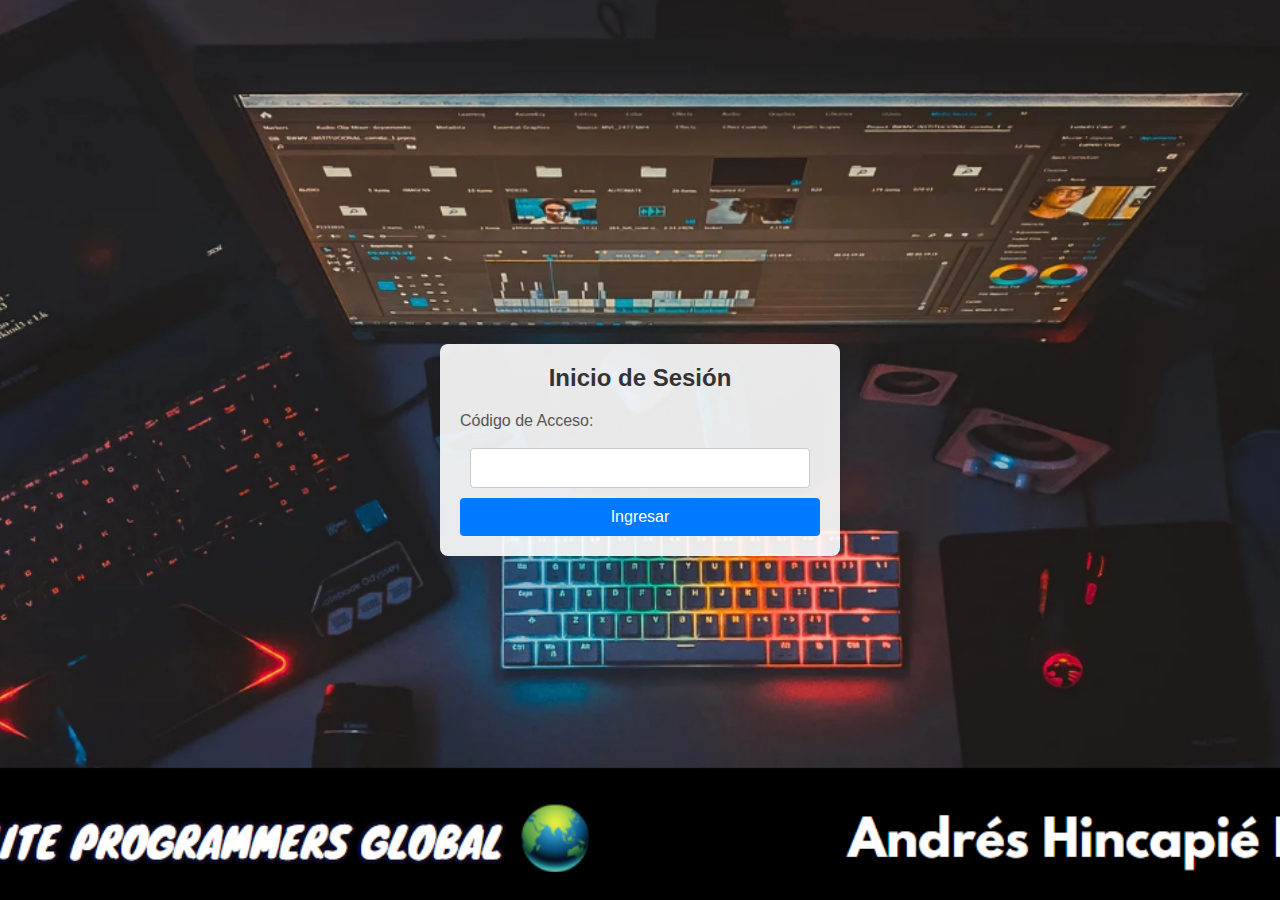
<file: index.html>
<!DOCTYPE html>
<html lang="es">
<head>
    <meta charset="UTF-8">
    <meta name="viewport" content="width=device-width, initial-scale=1.0">
    <title>Inicio de Sesión</title>
    <link rel="stylesheet" href="styles.css">
</head>
<body>
    <div class="login-container">
        <h2>Inicio de Sesión</h2>
        <form id="loginForm">
            <label for="accessCode">Código de Acceso:</label>
            <input type="password" id="accessCode" name="accessCode" required>
            <button type="submit">Ingresar</button>
        </form>
        <p id="welcomeMessage" style="display:none;"></p>
    </div>
    <script src="script.js"></script>
</body>
</html>
</file>
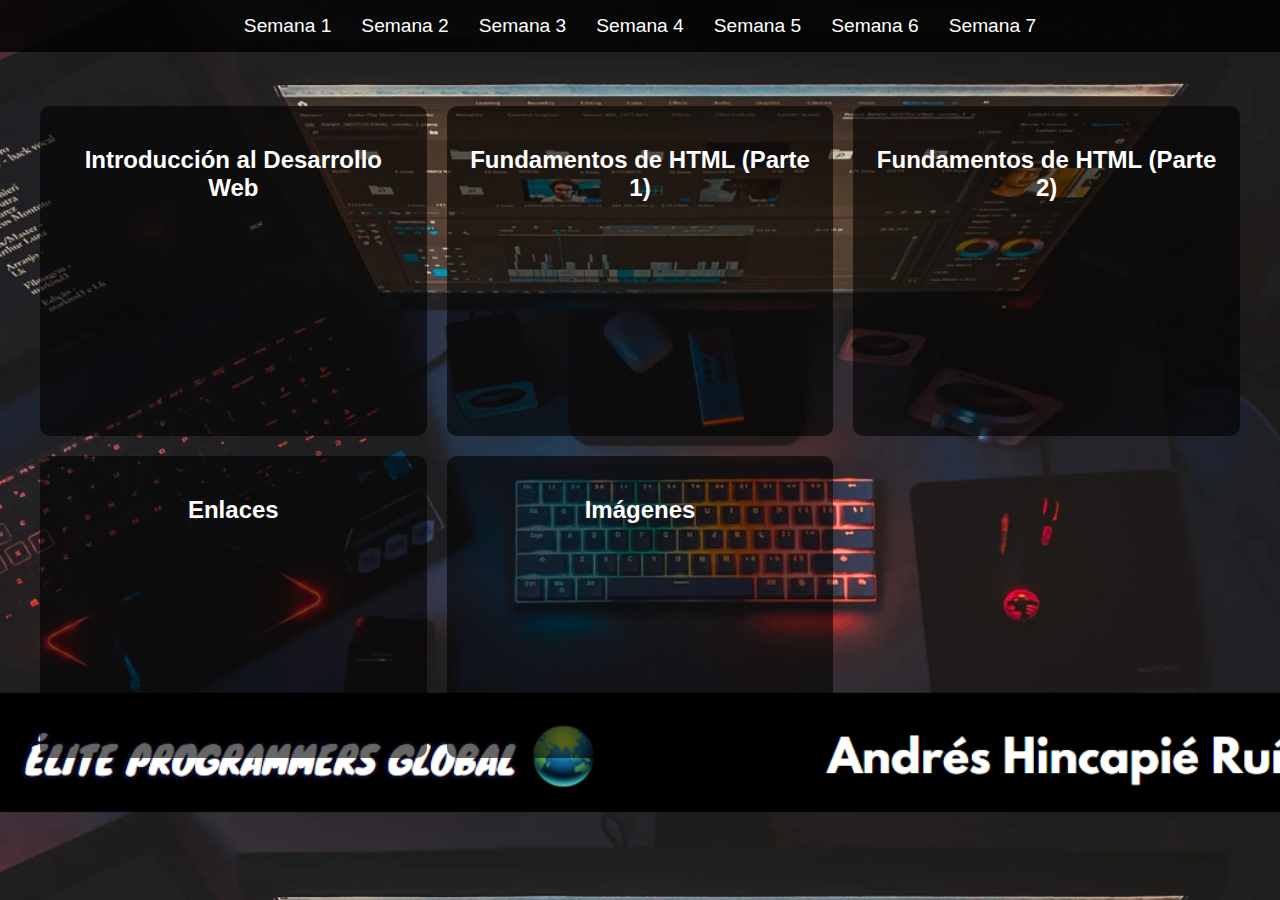
<file: inicio.html>
<!DOCTYPE html>
<html lang="es">
<head>
    <meta charset="UTF-8">
    <meta name="viewport" content="width=device-width, initial-scale=1.0">
    <title>Curso Web</title>
    <link rel="stylesheet" href="estilo1.css">
</head>
<body>
    <header>
        <nav>
            <ul>
                <li><a href="#" onclick="showSeason(1)">Semana 1</a></li>
                <li><a href="#" onclick="showSeason(2)">Semana 2</a></li>
                <li><a href="#" onclick="showSeason(3)">Semana 3</a></li>
                <li><a href="#" onclick="showSeason(4)">Semana 4</a></li>
                <li><a href="#" onclick="showSeason(5)">Semana 5</a></li>
                <li><a href="#" onclick="showSeason(6)">Semana 6</a></li>
                <li><a href="#" onclick="showSeason(7)">Semana 7</a></li>
            </ul>
        </nav>
    </header>

    <main>
        <div id="season-1" class="season">
            <div class="episode">
                <h2>Introducción al Desarrollo Web</h2>
                <iframe src="https://drive.google.com/file/d/16gPV3PpajHsq8ztIiJO4FCpvcKpxkTxl/preview" frameborder="0" allowfullscreen></iframe>
            </div>
            <div class="episode">
                <h2>Fundamentos de HTML (Parte 1)</h2>
                <iframe src="https://drive.google.com/file/d/1Rc-X6AZb73RIUqOkkvZEAYQ3s8ueUq50/preview" frameborder="0" allowfullscreen></iframe>
            </div>
            <div class="episode">
                <h2>Fundamentos de HTML (Parte 2)</h2>
                <iframe src="https://drive.google.com/file/d/1oL9oTNaG7ANi2i9Z-dcbWvfgqeTdsOhJ/preview" frameborder="0" allowfullscreen></iframe>
            </div>
            <div class="episode">
                <h2>Enlaces</h2>
                <iframe src="https://drive.google.com/file/d/1QVVoW_gdq11qLZCVFhcg7EtF4W8SqPpF/preview" frameborder="0" allowfullscreen></iframe>
            </div>
            <div class="episode">
                <h2>Imágenes</h2>
                <iframe src="https://drive.google.com/file/d/1SgQoiFint3XzvCrTP2Wx788bhnWGqtXT/preview" frameborder="0" allowfullscreen></iframe>
            </div>
        </div>

        <div id="season-2" class="season" style="display:none;">
            <div class="episode">
                <h2>Listas y Tablas</h2>
                <iframe src="https://drive.google.com/file/d/1hg_c8xMRQGzuGNqa3lJjdGKcwBGrUft9/preview" frameborder="0" allowfullscreen></iframe>
            </div>
            <div class="episode">
                <h2>Formularios (Parte 1)</h2>
                <iframe src="https://drive.google.com/file/d/1FBJiSk0rNd0R3c4TnXTGn99i1iS5dxDT/preview" frameborder="0" allowfullscreen></iframe>
            </div>
            <div class="episode">
                <h2>Formularios (Parte 2)</h2>
                <iframe src="https://drive.google.com/file/d/1N186EnJknTjiBI3bsZrcg6yLpZdZaPTP/preview" frameborder="0" allowfullscreen></iframe>
            </div>
            <div class="episode">
                <h2>Introducción a CSS</h2>
                <iframe src="https://drive.google.com/file/d/1VSnU-4gaaYwgHNAvJp1jlieTu1MXzdXC/preview" frameborder="0" allowfullscreen></iframe>
            </div>
            <div class="episode">
                <h2>Selectores y Propiedades Básicas</h2>
                <iframe src="https://drive.google.com/file/d/1u8FdM72rszFUdTh4mEfa4skBBVPzvpqB/preview" frameborder="0" allowfullscreen></iframe>
            </div>
        </div>

        <div id="season-3" class="season" style="display:none;">
            <div class="episode">
                <h2>Colores y Fuentes</h2>
                <iframe src="https://drive.google.com/file/d/1oR69r6Em4z216e3MMtsKOgWnFK4DEM4v/preview" frameborder="0" allowfullscreen></iframe>
            </div>
            <div class="episode">
                <h2>Tamaños y Espaciado</h2>
                <iframe src="https://drive.google.com/file/d/103yeetmisJSahetdtG02ufxqAibd1guF/preview" frameborder="0" allowfullscreen></iframe>
            </div>
            <div class="episode">
                <h2>Modelo de Caja</h2>
                <iframe src="https://drive.google.com/file/d/1140X1LQifaMn6-V0v7hhhIoZD_jh-Xtr/preview" frameborder="0" allowfullscreen></iframe>
            </div>
            <div class="episode">
                <h2>Display</h2>
                <iframe src="https://drive.google.com/file/d/15Kc3zxrWPqxnZyWVlR3SUFEpFPLziD5e/preview" frameborder="0" allowfullscreen></iframe>
            </div>
            <div class="episode">
                <h2>Position</h2>
                <iframe src="https://drive.google.com/file/d/1WC9ytuBtwc9F-sCXFmB3wGT6YkUwU0Rv/preview" frameborder="0" allowfullscreen></iframe>
            </div>
        </div>

        <div id="season-4" class="season" style="display:none;">
            <div class="episode">
                <h2>Flexbox (Parte 1)</h2>
                <iframe src="https://drive.google.com/file/d/1NNI4oiSd1xsiol-UcToVrh3E5sekXeWc/preview" frameborder="0" allowfullscreen></iframe>
            </div>
            <div class="episode">
                <h2>Flexbox (Parte 2)</h2>
                <iframe src="https://drive.google.com/file/d/1vn1pJT-xXpF4rx-jxa9oTLbThyqd23n7/preview" frameborder="0" allowfullscreen></iframe>
            </div>
            <div class="episode">
                <h2>CSS Grid (Parte 1)</h2>
                <iframe src="https://drive.google.com/file/d/14cFBnqIVF_9TiVsMJyrzKk31AV_kOVWr/preview" frameborder="0" allowfullscreen></iframe>
            </div>
            <div class="episode">
                <h2>CSS Grid (Parte 2)</h2>
                <iframe src="https://drive.google.com/file/d/1YqDkKKMtjryCQyaNnlYI7AYeLxZfSn_q/preview" frameborder="0" allowfullscreen></iframe>
            </div>
            <div class="episode">
                <h2>Responsive Design (Parte 1)</h2>
                <iframe src="https://drive.google.com/file/d/1LojXj2RLYNPbZeBNbxWFkPDDxXrgBR_c/preview" frameborder="0" allowfullscreen></iframe>
            </div>
        </div>

        <div id="season-5" class="season" style="display:none;">
            <div class="episode">
                <h2>Responsive Design (Parte 2)</h2>
                <iframe src="https://drive.google.com/file/d/1xoDQhF3pW7tEgtmcoTiAX4rKCeUxjBqO/preview" frameborder="0" allowfullscreen></iframe>
            </div>
            <div class="episode">
                <h2>Introducción a JavaScript</h2>
                <iframe src="https://drive.google.com/file/d/1LjE5nKawmg2k8I4VOCB8ZAI2kOdhnM9-/preview" frameborder="0" allowfullscreen></iframe>
            </div>
            <div class="episode">
                <h2>Estructuras de Control (Parte 1)</h2>
                <iframe src="https://drive.google.com/file/d/1WrJQsMR8bP5EXw40N8Ob8PGmqiSPXNzK/preview" frameborder="0" allowfullscreen></iframe>
            </div>
            <div class="episode">
                <h2>Estructuras de Control (Parte 2)</h2>
                <iframe src="https://drive.google.com/file/d/1u0zJoS167IIUsW89SC41Ls3-7VZHYDuy/preview" frameborder="0" allowfullscreen></iframe>
            </div>
            <div class="episode">
                <h2>Funciones (Parte 1)</h2>
                <iframe src="https://drive.google.com/file/d/1GzFqNC6K9iluWFyoxFDt27ta4n4Bvqkd/preview" frameborder="0" allowfullscreen></iframe>
            </div>
        </div>

        <div id="season-6" class="season" style="display:none;">
            <div class="episode">
                <h2> Funciones (Parte 2)</h2>
                <iframe src="https://drive.google.com/file/d/1QNZiGB6iMHX2fCS62dVa3Dm47VOmVwnp/preview" frameborder="0" allowfullscreen></iframe>
            </div>
            <div class="episode">
                <h2>Eventos del DOM (Parte 1)</h2>
                <iframe src="https://drive.google.com/file/d/1aXu81gxMH-7-tuHFgLMNeaQ5mz2muK9F/preview" frameborder="0" allowfullscreen></iframe>
            </div>
            <div class="episode">
                <h2>Eventos del DOM (Parte 2)</h2>
                <iframe src="https://drive.google.com/file/d/1aMi4q2yr-8KsKWsWHZ7LslLaXdSCBOCV/preview" frameborder="0" allowfullscreen></iframe>
            </div>
            <div class="episode">
                <h2>Manipulación del DOM (Parte 1)</h2>
                <iframe src="https://drive.google.com/file/d/1eFwnKbyIs-XBI1O6-xPI1whVynuE9i3Y/preview" frameborder="0" allowfullscreen></iframe>
            </div>
            <div class="episode">
                <h2>Manipulación del DOM (Parte 2)</h2>
                <iframe src="https://drive.google.com/file/d/1te4zPS3Vp-1sP5IFroDwG73jHcL7_n91/preview" frameborder="0" allowfullscreen></iframe>
            </div>
        </div>

        <div id="season-7" class="season" style="display:none;">
            <div class="episode">
                <h2>Planificación del Proyecto Final</h2>
                <iframe src="https://drive.google.com/file/d/1l9s5a14VO_jXyG1ll24XsuSMObxKtcHk/preview" frameborder="0" allowfullscreen></iframe>
            </div>
            <div class="episode">
                <h2>Desarrollo del Proyecto (Parte 1)</h2>
                <iframe src="https://drive.google.com/file/d/12MQ9YuGLT2TZKJfJMg_p4vpKJp6-d8IL/preview" frameborder="0" allowfullscreen></iframe>
            </div>
            <div class="episode">
                <h2>Desarrollo del Proyecto (Parte 2)</h2>
                <iframe src="https://drive.google.com/file/d/1djsVo6Ctv2vNgoq1s1LelU4GwJWWotI2/preview" frameborder="0" allowfullscreen></iframe>
            </div>
            <div class="episode">
                <h2>Finalización del Proyecto</h2>
                <iframe src="https://drive.google.com/file/d/17nCoNOvZpQkB3RDDyCBbKrbqKgfhs7SW/preview" frameborder="0" allowfullscreen></iframe>
            </div>
            <div class="episode">
                <h2>Presentación del Proyecto Final</h2>
                <iframe src="https://drive.google.com/file/d/1ahpWH5UjGum3CBVeuJ2wVguJ5jUOim8U/preview" frameborder="0" allowfullscreen></iframe>
            </div>
        </div>
    </main>

    <script>
        function showSeason(seasonNumber) {
            const seasons = document.querySelectorAll('.season');
            seasons.forEach(season => season.style.display = 'none');
            document.getElementById(`season-${seasonNumber}`).style.display = 'grid';
        }
    </script>
</body>
</html>
</file>
<file: styles.css>
/* Estilos generales */
body {
    font-family: Arial, sans-serif;
    display: flex;
    justify-content: center;
    align-items: center;
    min-height: 100vh;
    margin: 0;
    background-image: url('fondo.png'); /* Reemplaza con la ruta a tu imagen */
    background-size: cover; /* Asegura que la imagen cubra todo el fondo */
    background-position: center; /* Centra la imagen */
    background-repeat: no-repeat; /* Evita que la imagen se repita */
    background-attachment: fixed; /* Fija la imagen en su lugar al hacer scroll */
}
#accessCode{
    margin: 10px;
}
.login-container {
    background: rgba(255, 255, 255, 0.9); /* Fondo blanco con algo de transparencia */
    padding: 20px;
    border-radius: 8px;
    box-shadow: 0 0 10px rgba(0, 0, 0, 0.1);
    width: 100%;
    max-width: 400px;
    box-sizing: border-box;
    text-align: center;
}

h2 {
    margin: 0 0 20px;
    font-size: 24px;
    color: #333;
}

form {
    display: flex;
    flex-direction: column;
}

label {
    margin-bottom: 8px;
    font-size: 16px;
    color: #555;
    text-align: left;
}

input[type="password"] {
    padding: 10px;
    margin-bottom: 16px;
    border: 1px solid #ccc;
    border-radius: 4px;
    font-size: 16px;
    box-sizing: border-box;
}

button {
    padding: 10px;
    border: none;
    border-radius: 4px;
    background-color: #007bff;
    color: #fff;
    font-size: 16px;
    cursor: pointer;
    transition: background-color 0.3s ease;
}

button:hover {
    background-color: #0056b3;
}

#welcomeMessage {
    color: #007bff;
    font-size: 18px;
    margin-top: 10px;
}

/* Estilos responsivos */
@media (max-width: 600px) {
    .login-container {
        padding: 15px;
        max-width: 90%;
    }

    h2 {
        font-size: 20px;
    }

    input[type="text"], button {
        font-size: 14px;
        padding: 8px;
    }
}
</file>
<file: estilo1.css>
body {
    font-family: 'Arial', sans-serif;
    background-image: url('fondo.png');
    background-size: cover;
    background-position: center;
    color: #FFFFFF;
    margin: 0;
    padding: 0;
}

header {
    background: rgba(0, 0, 0, 0.8);
    padding: 10px 0;
}

nav ul {
    list-style: none;
    display: flex;
    justify-content: center;
    padding: 0;
    margin: 0;
    flex-wrap: wrap;
}

nav ul li {
    margin: 5px 15px;
}

nav ul li a {
    color: #FFFFFF;
    text-decoration: none;
    font-size: 1.2em;
    transition: color 0.3s;
}

nav ul li a:hover {
    color: #00e1ff;
}

main {
    display: flex;
    justify-content: center;
    align-items: center;
    flex-direction: column;
    min-height: 80vh;
    padding: 20px;
}

.season {
    display: grid;
    grid-template-columns: repeat(auto-fill, minmax(300px, 1fr));
    gap: 20px;
    width: 100%;
    max-width: 1200px;
}

.episode {
    background: rgba(0, 0, 0, 0.6);
    padding: 20px;
    border-radius: 10px;
    transition: background 0.3s;
    text-align: center;
}

.episode h2 {
    margin-bottom: 10px;
}

.episode iframe {
    width: 100%;
    height: 200px;
    border: none;
}

.episode:hover {
    background: rgba(0, 183, 255, 0.6);
}

@media (max-width: 768px) {
    nav ul li a {
        font-size: 1em;
    }

    .episode iframe {
        height: 150px;
    }
}

@media (max-width: 480px) {
    nav ul {
        flex-direction: column;
    }

    nav ul li {
        margin: 10px 0;
    }

    .episode iframe {
        height: 120px;
    }
}
</file>
